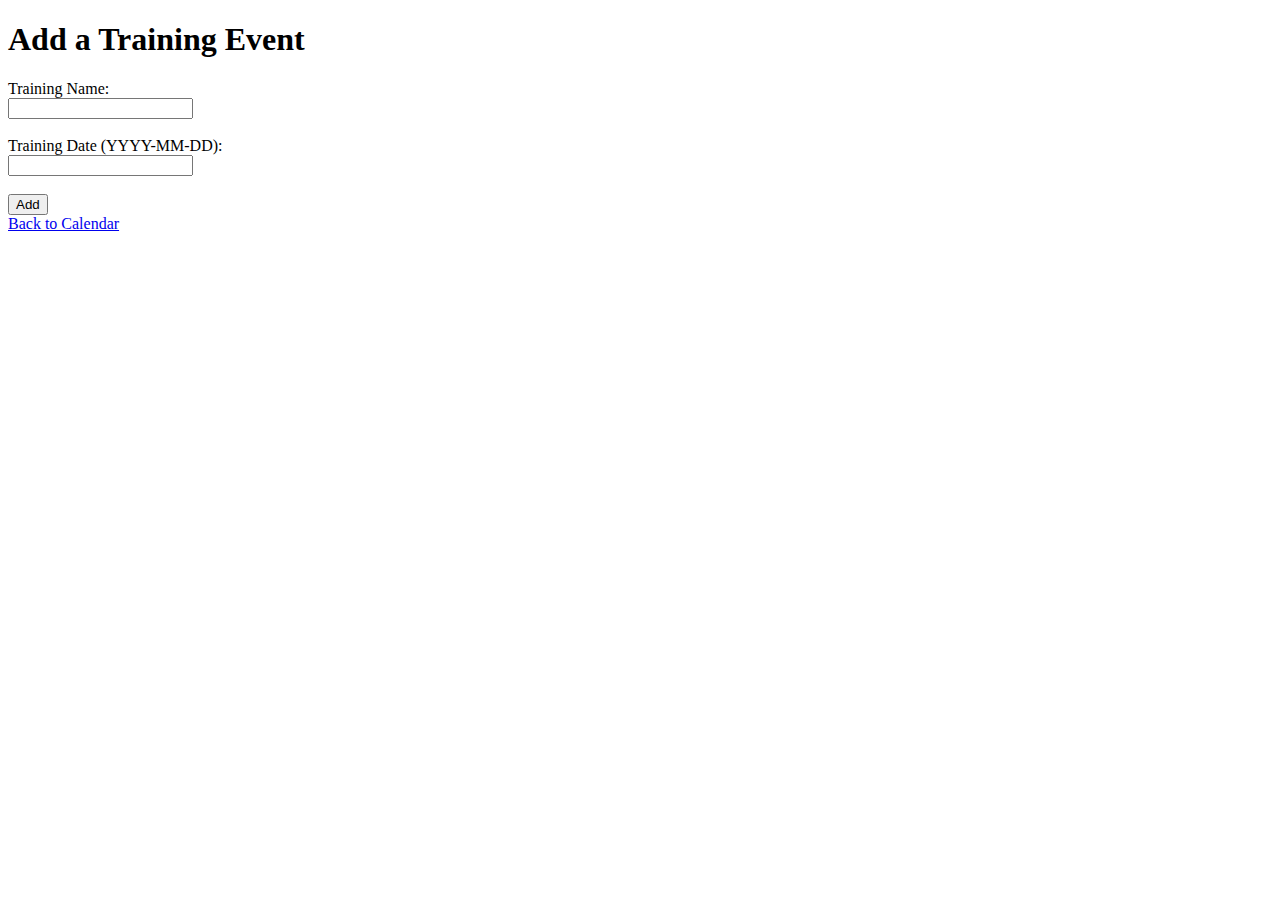
<file: templates/add_event.html>
<!DOCTYPE html>
<html lang="en">
<head>
    <meta charset="UTF-8">
    <meta name="viewport" content="width=device-width, initial-scale=1.0">
    <title>Add a Training Event</title>
</head>
<body>
    <h1>Add a Training Event</h1>
    <form method="POST">
        <label for="name">Training Name:</label><br>
        <input type="text" id="name" name="name" required><br><br>

        <label for="date">Training Date (YYYY-MM-DD):</label><br>
        <input type="text" id="date" name="date" required><br><br>

        <button type="submit">Add</button>
    </form>

    <a href="{{ url_for('index') }}">Back to Calendar</a>
</body>
</html>
</file>
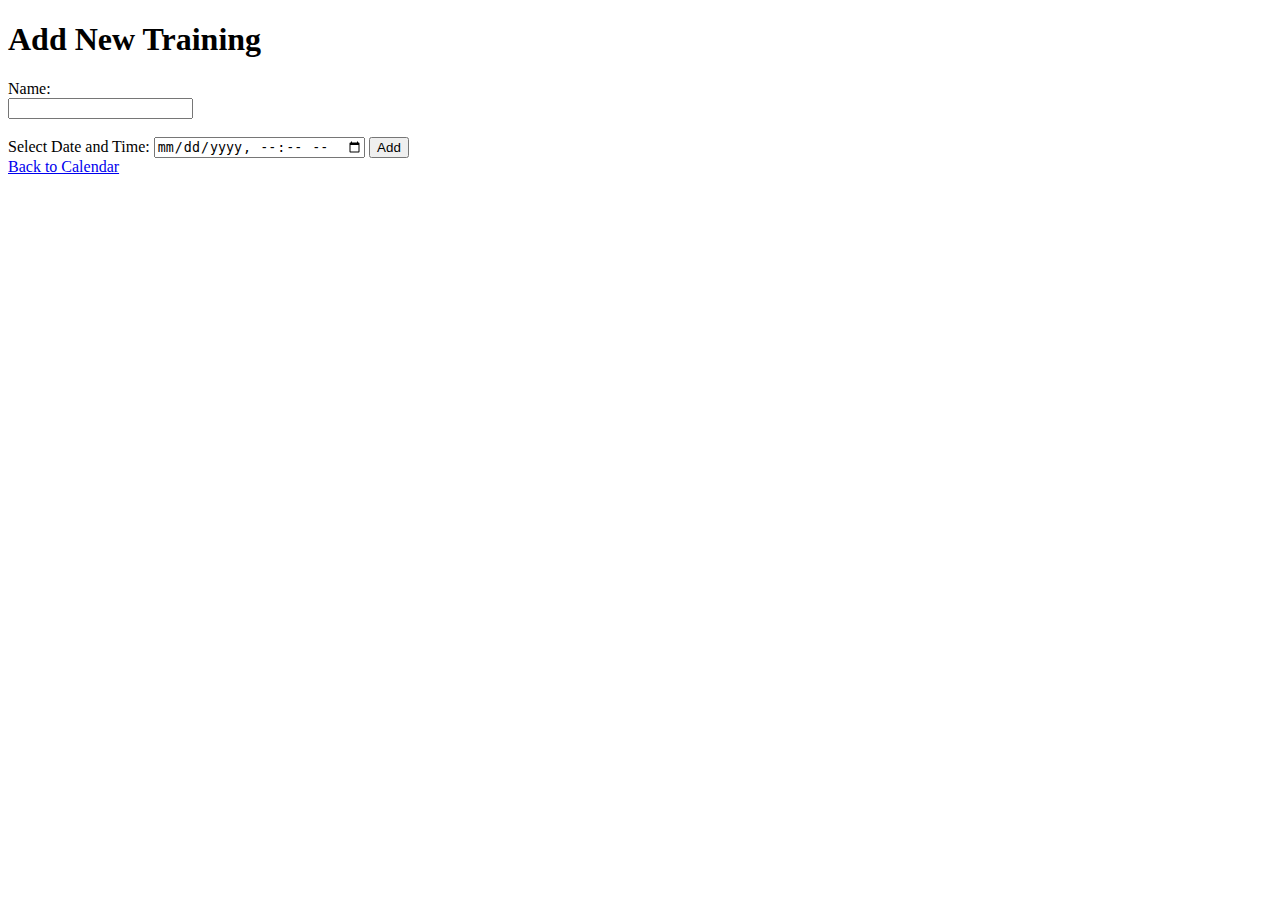
<file: templates/add_training.html>
<!DOCTYPE html>
<html lang="en">
<head>
    <meta charset="UTF-8">
    <meta name="viewport" content="width=device-width, initial-scale=1.0">
    <title>Add New Training</title>
</head>
<body>
    <h1>Add New Training</h1>
    <form method="POST">
        <label for="name">Name:</label><br>
        <input type="text" id="name" name="name" required><br><br>

        <label for="datetime">Select Date and Time:</label>
        <input type="datetime-local" id="datetime" name="date" required>

        <button type="submit">Add</button>
    </form>

    <a href="{{ url_for('index') }}">Back to Calendar</a>
</body>
</html>
</file>
